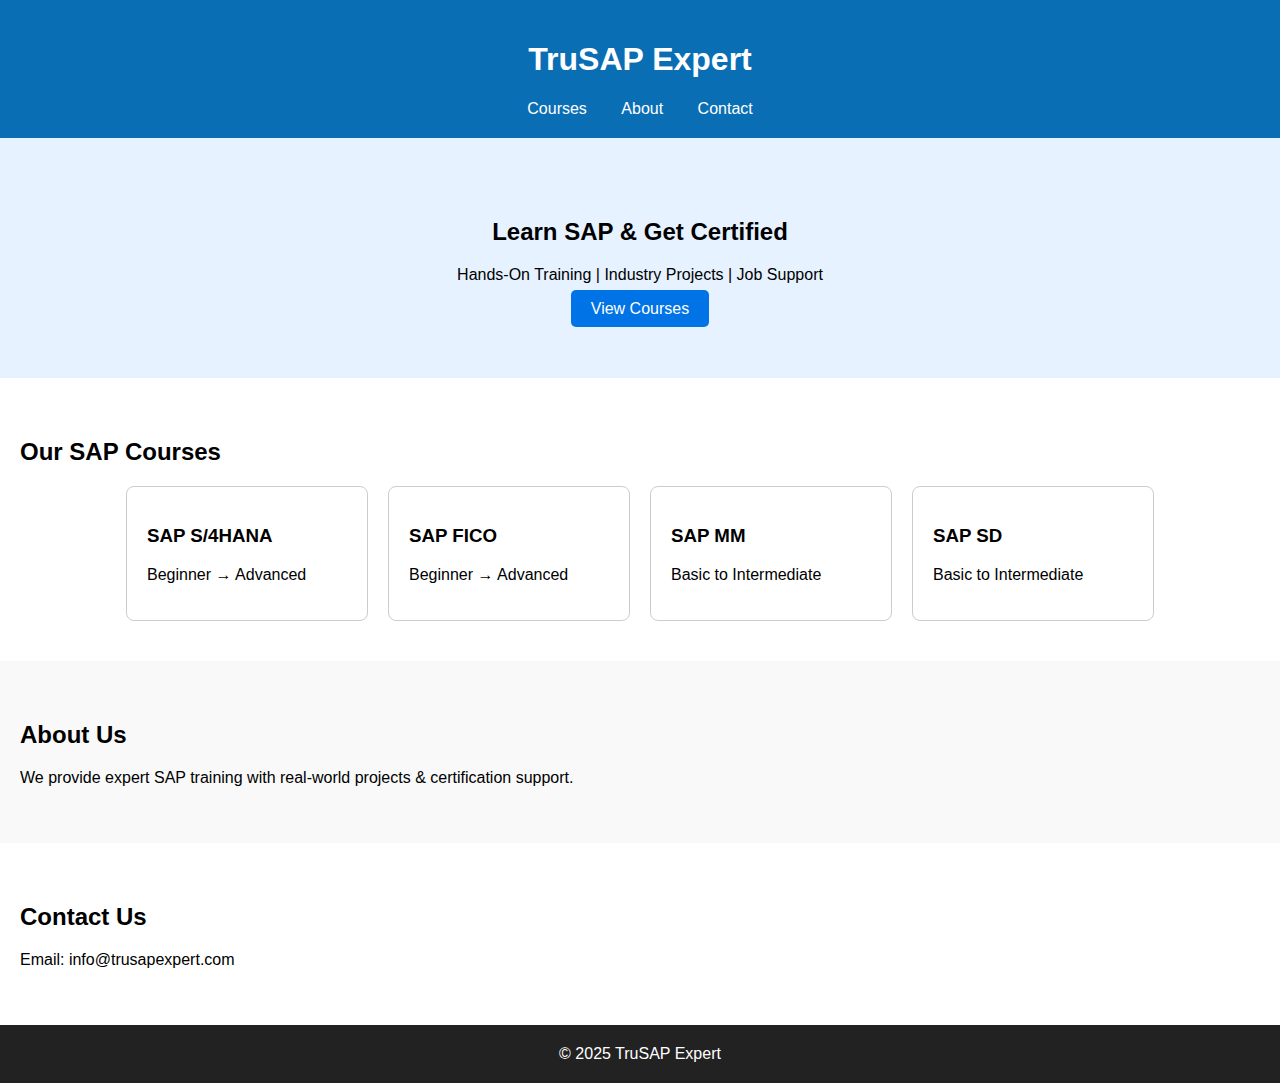
<file: index.html>
<!DOCTYPE html>
<html lang="en">
<head>
<meta charset="UTF-8">
<meta name="viewport" content="width=device-width, initial-scale=1.0">
<title>TruSAP Expert – SAP Courses</title>
<style>
  body { font-family: Arial, sans-serif; margin: 0; padding: 0; }
  header { background: #0A6EB4; color: white; padding: 20px; text-align: center; }
  nav a { margin: 0 15px; color: white; text-decoration: none; }
  .hero { padding: 60px; text-align: center; background: #e6f2ff; }
  .section { padding: 40px 20px; }
  .course-list { display: flex; gap: 20px; justify-content: center; flex-wrap: wrap; }
  .course { border: 1px solid #ccc; padding: 20px; width: 200px; border-radius: 8px; }
  footer { background: #222; color: white; text-align: center; padding: 20px; }
</style>
</head>
<body>

<header>
  <h1>TruSAP Expert</h1>
  <nav>
    <a href="#courses">Courses</a>
    <a href="#about">About</a>
    <a href="#contact">Contact</a>
  </nav>
</header>

<section class="hero">
  <h2>Learn SAP & Get Certified</h2>
  <p>Hands-On Training | Industry Projects | Job Support</p>
  <a href="#courses" style="padding: 10px 20px; background: #0073e6; color: white; border-radius: 5px; text-decoration: none;">View Courses</a>
</section>

<section id="courses" class="section">
  <h2>Our SAP Courses</h2>
  <div class="course-list">
    <div class="course">
      <h3>SAP S/4HANA</h3>
      <p>Beginner → Advanced</p>
    </div>
    <div class="course">
      <h3>SAP FICO</h3>
      <p>Beginner → Advanced</p>
    </div>
    <div class="course">
      <h3>SAP MM</h3>
      <p>Basic to Intermediate</p>
    </div>
    <div class="course">
      <h3>SAP SD</h3>
      <p>Basic to Intermediate</p>
    </div>
  </div>
</section>

<section id="about" class="section" style="background: #f9f9f9;">
  <h2>About Us</h2>
  <p>We provide expert SAP training with real-world projects & certification support.</p>
</section>

<section id="contact" class="section">
  <h2>Contact Us</h2>
  <p>Email: info@trusapexpert.com</p>
</section>

<footer>
  &copy; 2025 TruSAP Expert
</footer>

</body>
</html>
</file>
